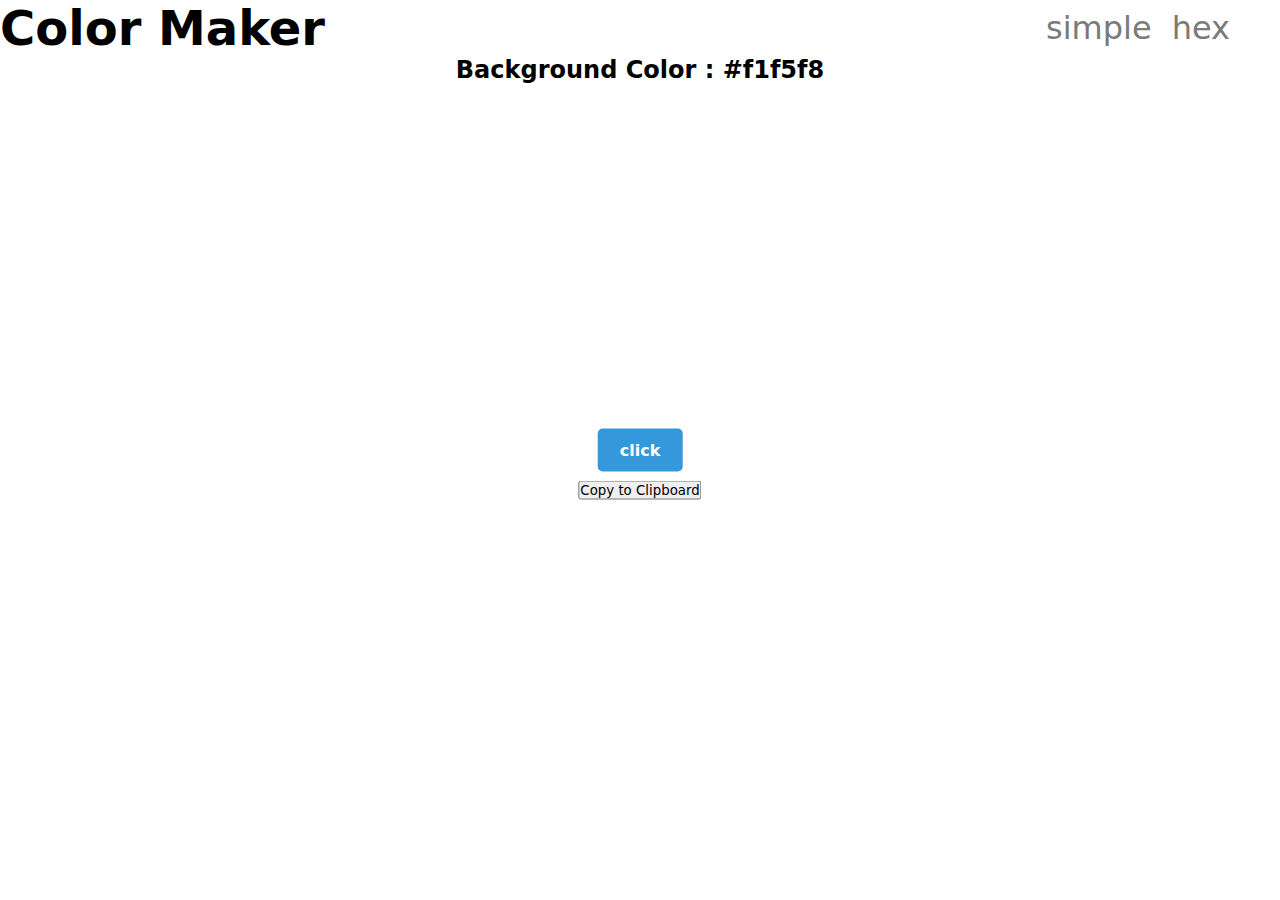
<file: colorMaker/index.html>
<!DOCTYPE html>
<html lang="en">

<head>
    <meta charset="UTF-8" />
    <meta name="viewport" content="width=device-width, initial-scale=1.0" />
    <title>Background Color Maker</title>
    <link rel="stylesheet" href="styles.css" />
</head>

<body>
    <nav>
        <div class="navcenter">
            <h4>Color Maker</h4>
            <ul class="nav-links">
                <li>
                    <a href="index.html">simple</a>
                </li>
                <li>
                    <a href="hex.html">hex</a>
                </li>
            </ul>
        </div>
    </nav>
    <main>
        <div class="container">
            <h2>
                Background Color :
                <span class="color"> #f1f5f8 </span>
            </h2>
            <button class="btn btn-hero center button" id="btn">click</button>
            <button class="center new-btn" id="copy-to-clipboard" onclick="copyTo()">
                Copy to Clipboard
            </button>
        </div>
    </main>
    <script src="app.js"></script>
</body>

</html>
</file>
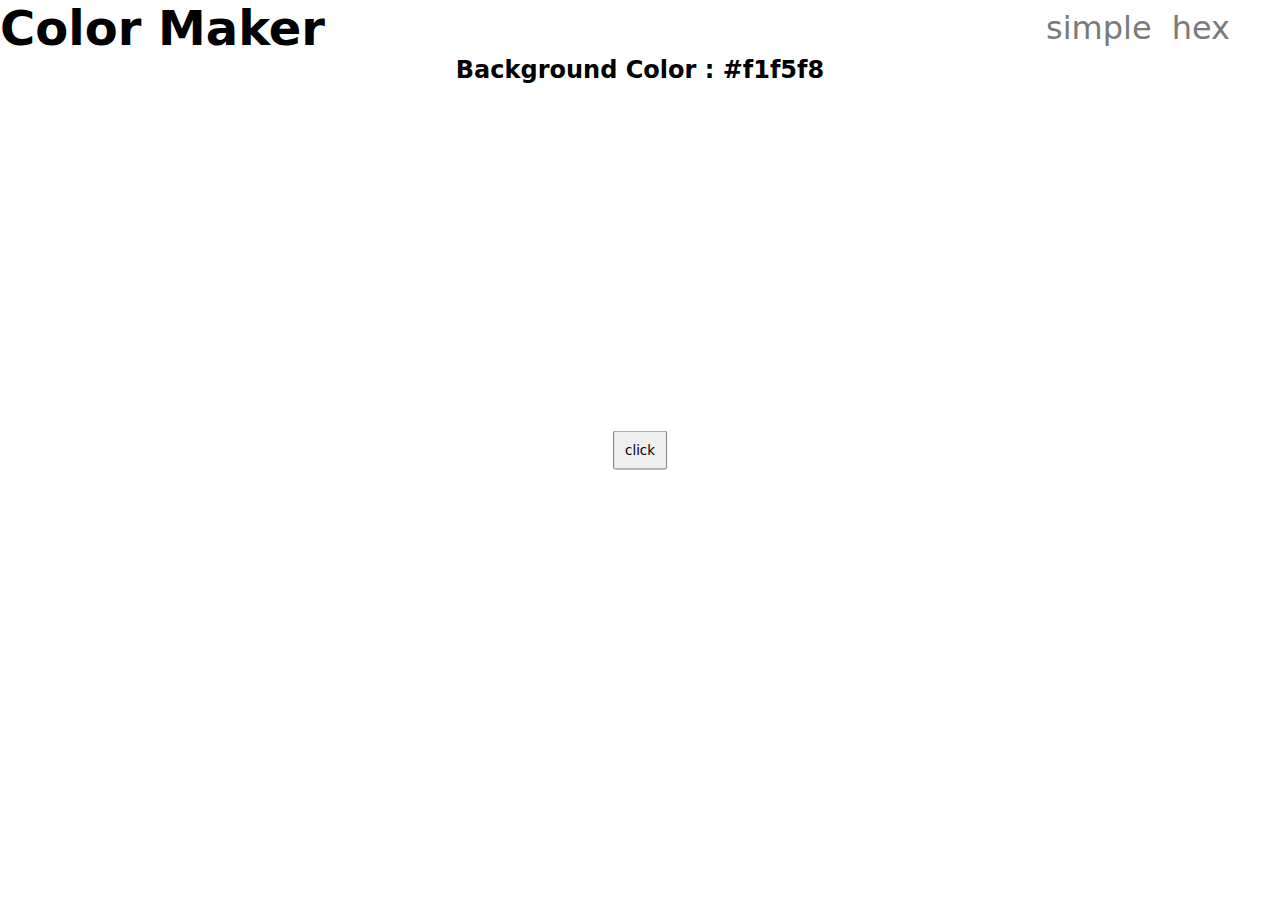
<file: colorMaker/hex.html>
<!DOCTYPE html>
<html lang="en">

<head>
    <meta charset="UTF-8" />
    <meta name="viewport" content="width=device-width, initial-scale=1.0" />
    <title>Background Color Maker</title>
    <link rel="stylesheet" href="styles.css" />
</head>

<body>
    <nav>
        <div class="navcenter">
            <h4>Color Maker</h4>
            <ul class="nav-links">
                <li>
                    <a href="index.html">simple</a>
                </li>
                <li>
                    <a href="hex.html">hex</a>
                </li>
            </ul>
        </div>
    </nav>
    <main>
        <div class="container">
            <h2>
                Background Color :
                <span class="color"> #f1f5f8 </span>
            </h2>
            <button class="btn btn-hero center" id=" btn">click</button>
        </div>
    </main>
    <script src="hex.js"></script>
</body>

</html>
</file>
<file: colorMaker/styles.css>
*,
::before,
::after {
    margin: 0;
    padding: 0;
    box-sizing: border-box;
    font-family: system-ui, -apple-system, BlinkMacSystemFont, "Segoe UI", Roboto,
        Oxygen, Ubuntu, Cantarell, "Open Sans", "Helvetica Neue", sans-serif;
}

.navcenter {
    display: flex;
    align-items: center;
    justify-content: space-between;
}

h4 {
    font-size: 3rem;
}

.nav-links {
    display: flex;
    margin-right: 30px;
}

.nav-links li {
    margin-right: 20px;
    font-size: 2rem;
}

ul {
    list-style: none;
}

a {
    text-decoration: none;
    color: rgb(122, 122, 122);
}

a:hover {
    color: rgba(73, 73, 73, 0.63);
}

.container {
    display: flex;
    justify-content: center;
    margin: 0;
}

.center {
    margin: 0;
    position: absolute;
    top: 50%;
    left: 50%;
    -ms-transform: translate(-50%, -50%);
    transform: translate(-50%, -50%);
}

.btn {
    padding: 10px;
}

.new-btn {
    margin-top: 40px;
}

.button {
    display: inline-block;
    padding: 10px 20px;
    font-size: 16px;
    font-weight: bold;
    text-align: center;
    text-decoration: none;
    cursor: pointer;
    border-radius: 5px;
    transition: background-color 0.3s, color 0.3s;
}

.button {
    background-color: #3498db;
    color: #ffffff;
    border: 2px solid #3498db;
}

.button:hover {
    background-color: #ffffff;
    color: #3498db;
}

.button.primary {
    background-color: #2ecc71;
    color: #ffffff;
    border: 2px solid #2ecc71;
}

.button.primary:hover {
    background-color: #ffffff;
    color: #2ecc71;
}
</file>
